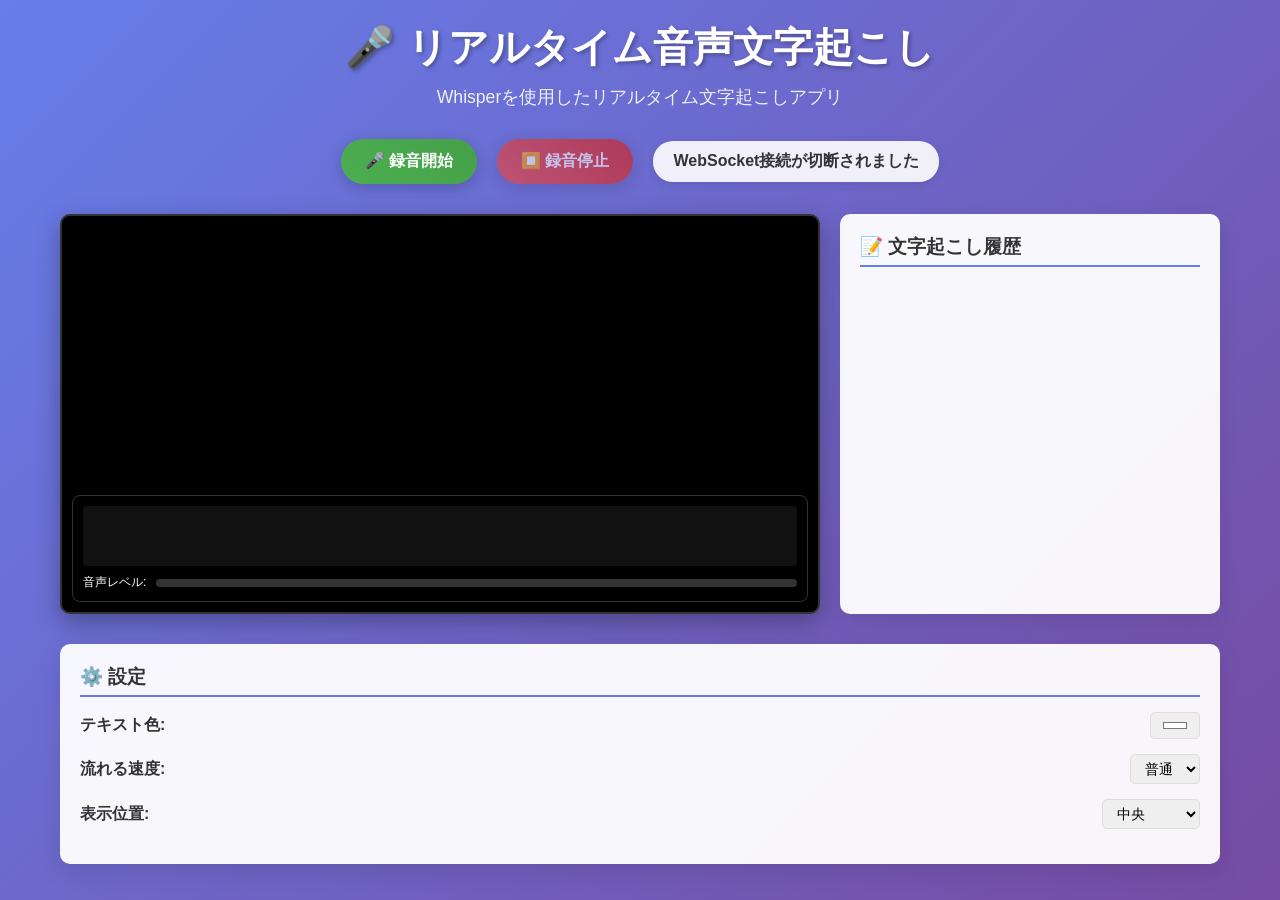
<file: templates/transcription/index.html>
<!DOCTYPE html>
<html lang="ja">
<head>
    <meta charset="UTF-8">
    <meta name="viewport" content="width=device-width, initial-scale=1.0">
    <title>リアルタイム音声文字起こし - Whisper</title>
    <link rel="stylesheet" href="/static/css/style.css">
</head>
<body>
    <div class="container">
        <header>
            <h1>🎤 リアルタイム音声文字起こし</h1>
            <p>Whisperを使用したリアルタイム文字起こしアプリ</p>
        </header>

        <div class="controls">
            <button id="startBtn" class="btn btn-start">🎤 録音開始</button>
            <button id="stopBtn" class="btn btn-stop" disabled>⏹️ 録音停止</button>
            <div class="status" id="status">マイクへのアクセス許可が必要です</div>
        </div>

        <div class="transcription-area">
            <div class="live-screen" id="liveScreen">
                <!-- ニコニコ風に流れるテキストがここに表示される -->
                <div class="waveform-container">
                    <canvas id="waveformCanvas" width="600" height="100"></canvas>
                    <div class="audio-level-indicator">
                        <span>音声レベル: </span>
                        <div class="level-bar">
                            <div class="level-fill" id="levelFill"></div>
                        </div>
                    </div>
                </div>
            </div>
            
            <div class="history-panel">
                <h3>📝 文字起こし履歴</h3>
                <div class="history-content" id="historyContent">
                    <!-- 文字起こし履歴がここに表示される -->
                </div>
            </div>
        </div>

        <div class="settings">
            <h3>⚙️ 設定</h3>
            <div class="setting-group">
                <label for="textColor">テキスト色:</label>
                <input type="color" id="textColor" value="#ffffff">
            </div>
            <div class="setting-group">
                <label for="textSpeed">流れる速度:</label>
                <select id="textSpeed">
                    <option value="slow">遅い</option>
                    <option value="medium" selected>普通</option>
                    <option value="fast">速い</option>
                </select>
            </div>
            <div class="setting-group">
                <label for="textPosition">表示位置:</label>
                <select id="textPosition">
                    <option value="top">上部</option>
                    <option value="middle" selected>中央</option>
                    <option value="bottom">下部</option>
                    <option value="random">ランダム</option>
                </select>
            </div>
        </div>
    </div>

    <script src="/static/js/transcription.js"></script>
</body>
</html>
</file>
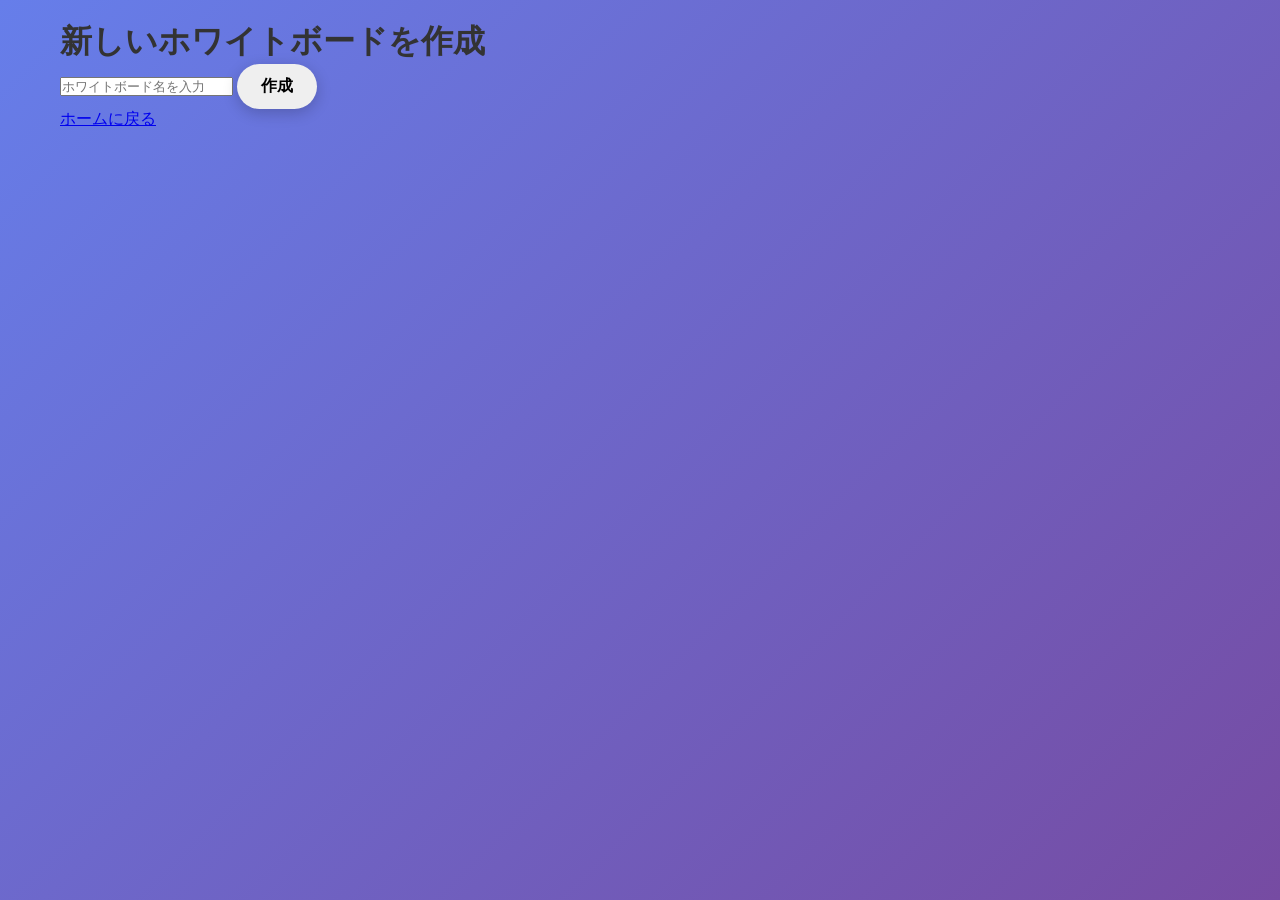
<file: templates/chat/create_whiteboard.html>
<!DOCTYPE html>
<html lang="ja">
<head>
    <meta charset="UTF-8">
    <meta name="viewport" content="width=device-width, initial-scale=1.0">
    <title>ホワイトボード作成</title>
    <link rel="stylesheet" href="/static/css/style.css">
</head>
<body>
    <div class="container">
        <h1>新しいホワイトボードを作成</h1>
        
        <div class="create-room">
            <form id="whiteboardForm">
                <input type="text" id="whiteboardName" placeholder="ホワイトボード名を入力" required>
                <button type="submit" class="btn">作成</button>
            </form>
        </div>
        
        <div class="back-container">
            <a href="/" class="back-link">ホームに戻る</a>
        </div>
    </div>

    <script>
        document.getElementById('whiteboardForm').addEventListener('submit', function(e) {
            e.preventDefault();
            const roomName = document.getElementById('whiteboardName').value.trim();
            if (roomName) {
                window.location.pathname = '/whiteboard/' + roomName + '/';
            }
        });
    </script>
</body>
</html>
</file>
<file: static/css/style.css>
* {
    margin: 0;
    padding: 0;
    box-sizing: border-box;
}

body {
    font-family: 'Segoe UI', Tahoma, Geneva, Verdana, sans-serif;
    background: linear-gradient(135deg, #667eea 0%, #764ba2 100%);
    min-height: 100vh;
    color: #333;
}

.container {
    max-width: 1200px;
    margin: 0 auto;
    padding: 20px;
}

header {
    text-align: center;
    margin-bottom: 30px;
    color: white;
}

header h1 {
    font-size: 2.5rem;
    margin-bottom: 10px;
    text-shadow: 2px 2px 4px rgba(0,0,0,0.3);
}

header p {
    font-size: 1.1rem;
    opacity: 0.9;
}

.controls {
    display: flex;
    justify-content: center;
    align-items: center;
    gap: 20px;
    margin-bottom: 30px;
    flex-wrap: wrap;
}

.btn {
    padding: 12px 24px;
    border: none;
    border-radius: 25px;
    font-size: 1rem;
    font-weight: bold;
    cursor: pointer;
    transition: all 0.3s ease;
    box-shadow: 0 4px 15px rgba(0,0,0,0.2);
}

.btn-start {
    background: linear-gradient(45deg, #4CAF50, #45a049);
    color: white;
}

.btn-start:hover:not(:disabled) {
    transform: translateY(-2px);
    box-shadow: 0 6px 20px rgba(0,0,0,0.3);
}

.btn-stop {
    background: linear-gradient(45deg, #f44336, #da190b);
    color: white;
}

.btn-stop:hover:not(:disabled) {
    transform: translateY(-2px);
    box-shadow: 0 6px 20px rgba(0,0,0,0.3);
}

.btn:disabled {
    opacity: 0.6;
    cursor: not-allowed;
    transform: none;
}

.status {
    background: rgba(255,255,255,0.9);
    padding: 10px 20px;
    border-radius: 20px;
    font-weight: bold;
    box-shadow: 0 2px 10px rgba(0,0,0,0.1);
}

.transcription-area {
    display: grid;
    grid-template-columns: 2fr 1fr;
    gap: 20px;
    margin-bottom: 30px;
}

.live-screen {
    background: #000;
    border-radius: 10px;
    height: 400px;
    position: relative;
    overflow: hidden;
    box-shadow: 0 8px 25px rgba(0,0,0,0.3);
    border: 2px solid #333;
}

.waveform-container {
    position: absolute;
    bottom: 10px;
    left: 10px;
    right: 10px;
    background: rgba(0,0,0,0.7);
    border-radius: 8px;
    padding: 10px;
    border: 1px solid #333;
}

#waveformCanvas {
    width: 100%;
    height: 60px;
    background: #111;
    border-radius: 4px;
    display: block;
}

.audio-level-indicator {
    display: flex;
    align-items: center;
    margin-top: 8px;
    color: #fff;
    font-size: 12px;
}

.level-bar {
    flex: 1;
    height: 8px;
    background: #333;
    border-radius: 4px;
    margin-left: 10px;
    overflow: hidden;
}

.level-fill {
    height: 100%;
    background: linear-gradient(90deg, #4CAF50, #FFC107, #FF5722);
    width: 0%;
    transition: width 0.1s ease;
    border-radius: 4px;
}

.floating-text {
    position: absolute;
    color: #fff;
    font-size: 18px;
    font-weight: bold;
    white-space: nowrap;
    text-shadow: 2px 2px 4px rgba(0,0,0,0.8);
    z-index: 10;
    animation: slideText linear;
}

@keyframes slideText {
    from {
        transform: translateX(100vw);
    }
    to {
        transform: translateX(-100%);
    }
}

.history-panel {
    background: rgba(255,255,255,0.95);
    border-radius: 10px;
    padding: 20px;
    box-shadow: 0 8px 25px rgba(0,0,0,0.1);
}

.history-panel h3 {
    margin-bottom: 15px;
    color: #333;
    border-bottom: 2px solid #667eea;
    padding-bottom: 5px;
}

.history-content {
    max-height: 350px;
    overflow-y: auto;
}

.history-item {
    background: #f8f9fa;
    margin-bottom: 10px;
    padding: 10px;
    border-radius: 8px;
    border-left: 4px solid #667eea;
}

.history-timestamp {
    font-size: 0.8rem;
    color: #666;
    margin-bottom: 5px;
}

.history-text {
    font-size: 0.9rem;
    line-height: 1.4;
}

.settings {
    background: rgba(255,255,255,0.95);
    border-radius: 10px;
    padding: 20px;
    box-shadow: 0 8px 25px rgba(0,0,0,0.1);
}

.settings h3 {
    margin-bottom: 15px;
    color: #333;
    border-bottom: 2px solid #667eea;
    padding-bottom: 5px;
}

.setting-group {
    display: flex;
    justify-content: space-between;
    align-items: center;
    margin-bottom: 15px;
}

.setting-group label {
    font-weight: bold;
    color: #333;
}

.setting-group input,
.setting-group select {
    padding: 5px 10px;
    border: 1px solid #ddd;
    border-radius: 5px;
    font-size: 0.9rem;
}

@media (max-width: 768px) {
    .transcription-area {
        grid-template-columns: 1fr;
    }
    
    .controls {
        flex-direction: column;
    }
    
    header h1 {
        font-size: 2rem;
    }
}

.recording {
    animation: pulse 1.5s infinite;
}

@keyframes pulse {
    0% {
        box-shadow: 0 0 0 0 rgba(244, 67, 54, 0.7);
    }
    70% {
        box-shadow: 0 0 0 10px rgba(244, 67, 54, 0);
    }
    100% {
        box-shadow: 0 0 0 0 rgba(244, 67, 54, 0);
    }
}
</file>
